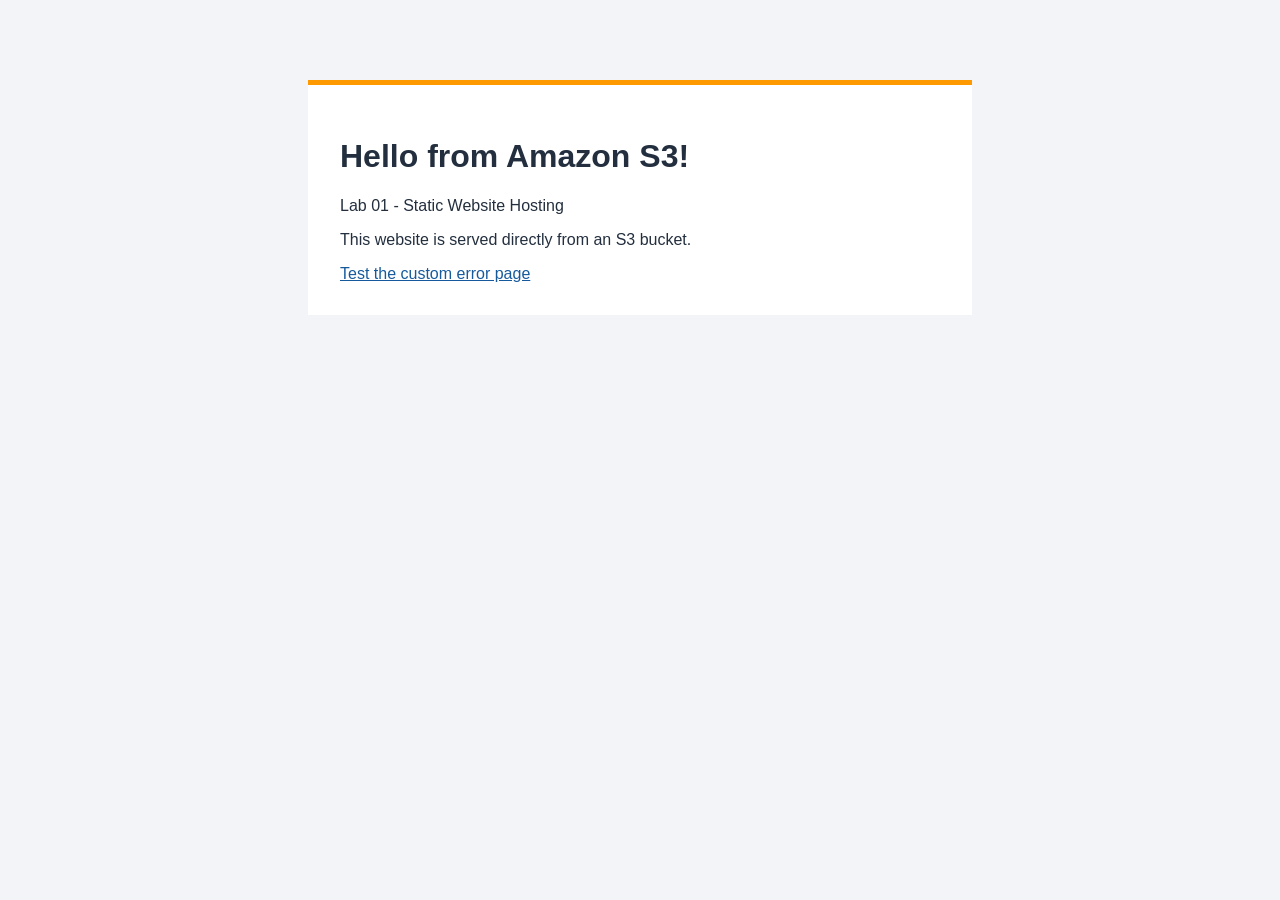
<file: lab-01-s3-static-website/website/index.html>
<!DOCTYPE html>
<html lang="en">
<head>
  <meta charset="UTF-8">
  <meta name="viewport" content="width=device-width, initial-scale=1">
  <title>AWS Cloud Labs | Lab 01</title>
  <link rel="stylesheet" href="styles.css">
</head>
<body>
  <main>
    <h1>Hello from Amazon S3!</h1>
    <p>Lab 01 - Static Website Hosting</p>
    <p>This website is served directly from an S3 bucket.</p>
    <a href="missing.html">Test the custom error page</a>
  </main>
</body>
</html>
</file>
<file: lab-01-s3-static-website/website/styles.css>
body { font-family: Arial, sans-serif; background: #f2f4f7; color: #232f3e; margin: 0; padding: 40px 20px; }
main { max-width: 600px; margin: 40px auto; background: white; padding: 32px; border-top: 5px solid #ff9900; }
a { color: #175a9c; }
</file>
